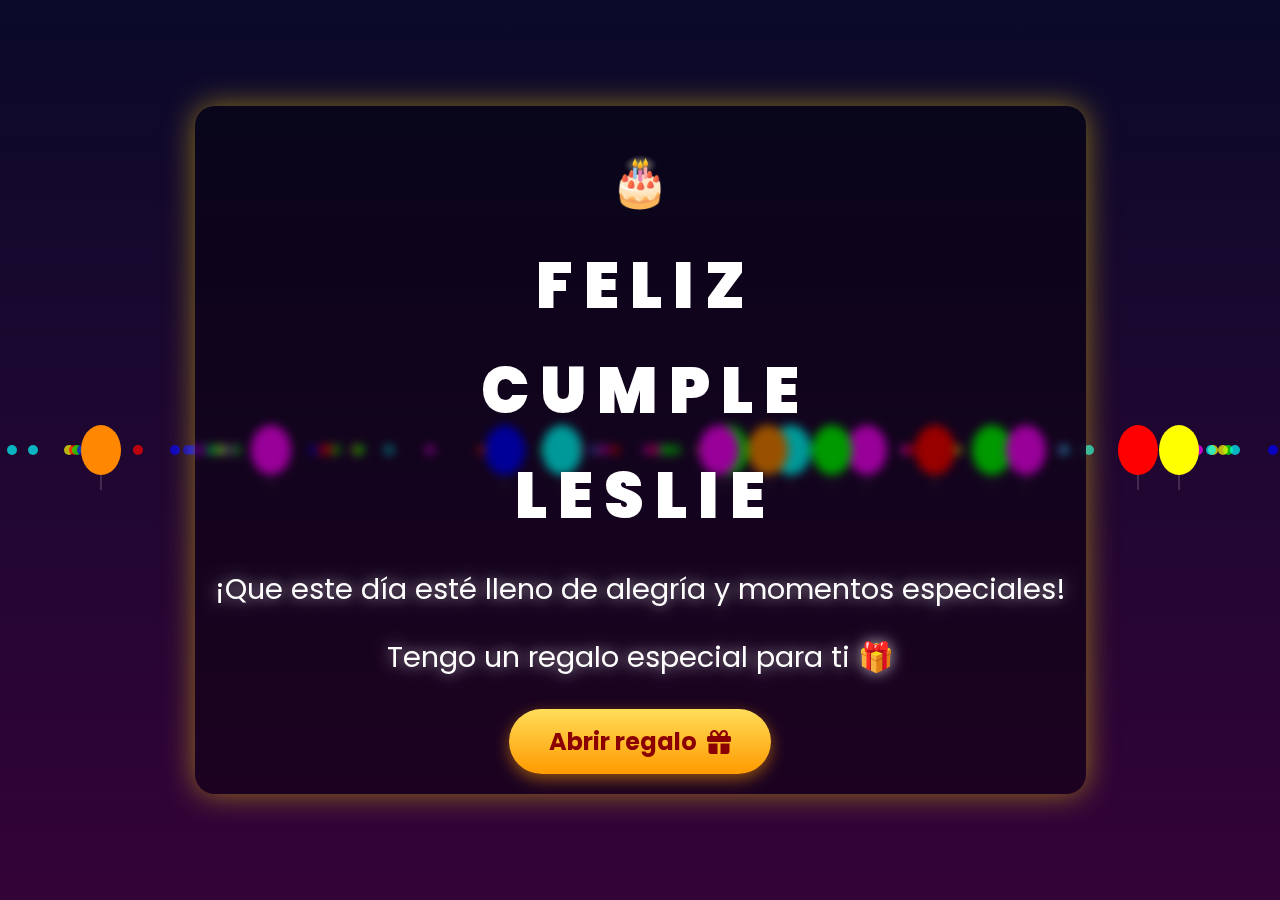
<file: index.html>
<!DOCTYPE html>
<html lang="es">
<head>
    <meta charset="UTF-8">
    <meta http-equiv="X-UA-Compatible" content="IE=edge">
    <meta name="viewport" content="width=device-width, initial-scale=1.0">
    <link rel="stylesheet" href="style.css">
    <link rel="icon" href="#" type="image/x-icon">
    <link rel="stylesheet" href="https://cdnjs.cloudflare.com/ajax/libs/font-awesome/6.4.0/css/all.min.css">
    <title>¡Feliz Cumpleaños!</title>
</head>
<body>
    <div class="container">
        <div class="birthday-cake">🎂</div>
        
        <div class="greetings">
            <span>F</span>
            <span>E</span>
            <span>L</span>
            <span>I</span>
            <span>Z</span>
        </div>
        <div class="greetings">
            <span>C</span>
            <span>U</span>
            <span>M</span>
            <span>P</span>
            <span>L</span>
            <span>E</span>
        </div>
       
        
        <div class="greetings">
            <span>L</span>
            <span>E</span>
            <span>S</span>
            <span>L</span>
            <span>I</span>
            <span>E</span>
        </div>
        
        <div class="message">
            <span>¡Que este día esté lleno de alegría y momentos especiales!</span>
        </div>
        
        <div class="message">
            <span>Tengo un regalo especial para ti 🎁</span>
        </div>
        
        <div class="button">
            <button>
                <a href="regalo.html">Abrir regalo <i class="fas fa-gift"></i></a>
            </button>
        </div>
    </div>

    <script>
        // Crear confeti
        function createConfetti() {
            const colors = ['#ff0000', '#00ff00', '#0000ff', '#ffff00', '#ff00ff', '#00ffff'];
            
            for (let i = 0; i < 100; i++) {
                const confetti = document.createElement('div');
                confetti.className = 'confetti';
                confetti.style.left = Math.random() * 100 + 'vw';
                confetti.style.backgroundColor = colors[Math.floor(Math.random() * colors.length)];
                confetti.style.animationDuration = (Math.random() * 5 + 5) + 's';
                confetti.style.animationDelay = (Math.random() * 5) + 's';
                document.body.appendChild(confetti);
            }
        }
        
        // Crear globos
        function createBalloons() {
            const colors = ['#ff0000', '#00ff00', '#0000ff', '#ffff00', '#ff00ff', '#00ffff', '#ff8800'];
            
            for (let i = 0; i < 15; i++) {
                const balloon = document.createElement('div');
                balloon.className = 'balloon';
                balloon.style.setProperty('--i', Math.random());
                balloon.style.left = Math.random() * 100 + 'vw';
                balloon.style.backgroundColor = colors[Math.floor(Math.random() * colors.length)];
                balloon.style.animationDuration = (Math.random() * 10 + 15) + 's';
                document.body.appendChild(balloon);
            }
        }
        
        // Iniciar efectos
        document.addEventListener('DOMContentLoaded', function() {
            createConfetti();
            createBalloons();
        });
    </script>
</body>
</html>
</file>
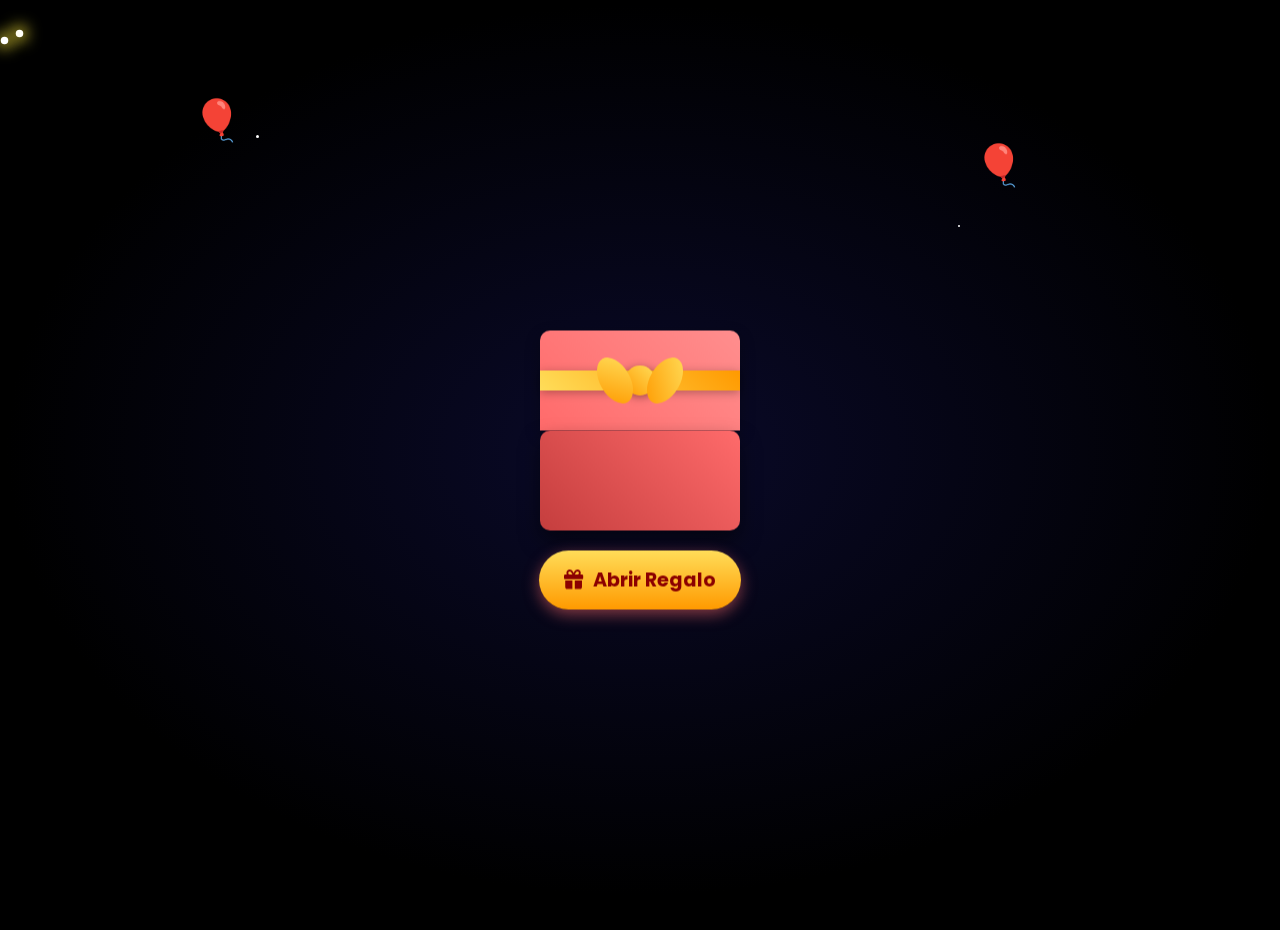
<file: regalo.html>
<!DOCTYPE html>
<html lang="es">
<head>
    <meta charset="UTF-8">
    <meta http-equiv="X-UA-Compatible" content="IE=edge">
    <meta name="viewport" content="width=device-width, initial-scale=1.0">
    <link rel="stylesheet" href="regalo.css ">
    <link rel="stylesheet" href="https://cdnjs.cloudflare.com/ajax/libs/font-awesome/6.4.0/css/all.min.css">
    <title>¡Tu Regalo Especial!</title>
</head>
<body>
    <div class="night"></div>
    <div class="birthday-background">
        <div class="floating-elements">
            <div class="floating-balloons"></div>
            <div class="floating-confetti"></div>
            <div class="twinkling-stars"></div>
        </div>
        
        <!-- Efectos especiales de explosión -->
        <div class="explosion-effect" id="explosionEffect"></div>
        <div class="confetti-floor" id="confettiFloor"></div>
        
        <!-- Contenedor del regalo que desaparecerá -->
        <div class="gift-animation-container" id="giftContainer">
            <div class="gift-box">
                <div class="box">
                    <div class="box-top">
                        <div class="box-lid">
                            <div class="ribbon"></div>
                            <div class="bow">
                                <div class="bow-center"></div>
                                <div class="bow-loop bow-left"></div>
                                <div class="bow-loop bow-right"></div>
                            </div>
                        </div>
                    </div>
                    <div class="box-bottom">
                        <div class="box-content">
                            <div class="sparkle"></div>
                        </div>
                    </div>
                </div>
            </div>
            
            <div class="light-effect"></div>
            
            <!-- Botón para abrir el regalo -->
            <button class="action-button open-gift-btn" id="openGiftBtn">
                <i class="fas fa-gift"></i> Abrir Regalo
            </button>
        </div>
        
        <!-- Contenedor de la carta que aparecerá después -->
        <div class="letter-container" id="letterContainer">
            <div class="letter">
                <div class="letter-content">
                    <h1 class="letter-title">¡Feliz Cumpleaños <span class="name">Leslie</span>!</h1>
                    <div class="lyrics-scroll">
                        <div class="scroll-content">
                            <div class="lyrics-container">
                                <p class="lyric-line">.</p>
                                <p class="lyric-line">En un día feliz</p>
                                <p class="lyric-line">Una niña nació</p>
                                <p class="lyric-line">Que se llama Leslie</p>
                                <p class="lyric-line">Y que sea feliz</p>
                                <p class="lyric-line">🎶</p>
                                <p class="lyric-line">Al partir su pastel</p>
                                <p class="lyric-line">Un deseo pidió!</p>
                                <p class="lyric-line">¡Y que se cumpla ese deseo!</p>
                                <p class="lyric-line">¡Y que sea feliz!</p><br>
                                <p class="lyric-line">¡Feliz Cumpleañooooosss!</p>

                            </div>
                        </div>
                    </div>
                </div>
            </div>
            
            <!-- Botón para soplar velas (oculto inicialmente) -->
            <button class="action-button blow-candles-btn" id="blowCandlesBtn" style="display: none;">
                <i class="fas fa-wind"></i> Soplar Velas
            </button>
        </div>
        
        <!-- Área de velas -->
  <!-- Área de velas -->
<!-- Área de velas -->
<div class="candle-container" id="candleContainer">
    <div class="candle-text">¡Sopla o toca las velas para apagarlas!</div><br>
    <div class="candle-text">¡Y pide un deseooo!</div><br><br>
    <div class="candles">
        <div class="candle" id="candle1">
            <div class="flame"></div>
        </div>
        <div class="candle" id="candle2">
            <div class="flame"></div>
        </div>
        <div class="candle" id="candle3">
            <div class="flame"></div>
        </div>
        <div class="candle" id="candle4">
            <div class="flame"></div>
        </div>
        <div class="candle" id="candle5">
            <div class="flame"></div>
        </div>
    </div>
</div>

<!-- El pastel se creará automáticamente con JavaScript -->
        
        <!-- Piñata virtual -->
        <div class="pinata-container" id="pinataContainer">
            <div class="pinata-instructions">¡Rompe la piñata para descubrir la sorpresa final!</div>
            <div class="pinata" id="pinata">
                <div class="pinata-body">
                    <img src="img/pinata.png" alt="Piñata" style="width: 150px; height: 200px;">
                </div>
                <div class="pinata-decoration"></div>
            </div>
            
            <!-- Botón para romper piñata -->
            <button class="action-button break-pinata-btn" id="breakPinataBtn">
                <i class="fas fa-burst"></i> Romper Piñata
            </button>
        </div>
        
        <!-- Regalo final después de romper la piñata -->
        <div class="final-gift-container" id="finalGiftContainer">
            <div class="final-gift">
                <div class="final-gift-icon">🎁</div>
                <h2 class="final-gift-title">¡Felicidades!</h2>
                <p class="final-gift-message">Has desbloqueado tu regalo especial</p>
                <div class="final-gift-content" style="margin-left: 30%;">
                    <img id="randomGiftImage"  alt="Regalo especial" style="width: 150px; height: 200px;">
                    
                </div>
                <p class="gift-description">Eres la persona más especial en este día. ¡Disfruta tu regalo!</p>
            </div><br><br><br>
            
            <!-- Botones finales DENTRO del contenedor del regalo final -->
            <div class="final-buttons" id="finalButtons">
                <button class="back-button" onclick="window.location.href='index.html'">
                    <i class="fas fa-home"></i> Volver al Inicio
                </button>
                <button class="back-button" onclick="window.location.href='regalo.html'">
                    <i class="fas fa-redo"></i> Ver de Nuevo
                </button>
            </div>
        </div>
    </div>
    
    <audio id="blowSound" preload="auto">
        <source src="https://assets.mixkit.co/sfx/preview/mixkit-wind-whistling-1361.mp3" type="audio/mpeg">
    </audio>
    
    <audio id="pinataSound" preload="auto">
        <source src="https://assets.mixkit.co/sfx/preview/mixkit-arcade-game-jump-coin-216.mp3" type="audio/mpeg">
    </audio>

    <script src="regalo.js"></script>
    <script src="main.js"></script>
</body>
</html>
</file>
<file: style.css>
@import url('https://fonts.googleapis.com/css2?family=Poppins:ital,wght@0,500;1,900&display=swap');

* {
    font-family: 'Poppins', cursive;
    margin: 0;
    padding: 0;
    box-sizing: border-box;
}

body {
    color: azure;
    width: 100%;
    min-height: 100vh;
    display: flex;
    flex-direction: column;
    align-items: center;
    justify-content: center;
    background: linear-gradient(to bottom, #0a0a2a, #340338);
    overflow: hidden;
    position: relative;
}

/* Confeti */
.confetti {
    position: absolute;
    width: 10px;
    height: 10px;
    background-color: #f00;
    opacity: 0.7;
    border-radius: 50%;
    animation: fall linear forwards;
    z-index: -1;
}

@keyframes fall {
    to {
        transform: translateY(100vh) rotate(720deg);
    }
}

/* Globos */
.balloon {
    position: absolute;
    width: 40px;
    height: 50px;
    border-radius: 50%;
    animation: float 15s infinite;
    z-index: -1;
}

.balloon:before {
    content: "";
    position: absolute;
    bottom: -15px;
    left: 50%;
    width: 1px;
    height: 15px;
    background: rgba(255, 255, 255, 0.3);
    transform: translateX(-50%);
}

@keyframes float {
    0% {
        transform: translateY(100vh) translateX(0);
    }
    100% {
        transform: translateY(-100px) translateX(calc((var(--i) - 0.5) * 100px));
    }
}

.container {
    text-align: center;
    padding: 20px;
    background: rgba(0, 0, 0, 0.4);
    border-radius: 20px;
    box-shadow: 0 0 30px rgba(255, 215, 0, 0.5);
    z-index: 1;
    backdrop-filter: blur(5px);
}
.greetings {
    font-size: 4rem;
    font-weight: 850;
    margin-bottom: 10px;
    color: #ffffff;
}

.greetings > span {
    animation: glow 2.5s ease-in-out infinite;
    display: inline-block;
}

@keyframes glow {
    0%, 100% {
        text-shadow: 0 0 20px #ffffff, 0 0 30px #ffffff, 0 0 40px #ffffff;
        transform: scale(1.05);
    }
    50% {
        text-shadow: 0 0 30px #4d79ff, 0 0 50px #4d79ff, 0 0 60px #4d79ff;
        transform: scale(1.1);
    }
}

.greetings > span:nth-child(1) { animation-delay: 0.1s; }
.greetings > span:nth-child(2) { animation-delay: 0.2s; }
.greetings > span:nth-child(3) { animation-delay: 0.3s; }
.greetings > span:nth-child(4) { animation-delay: 0.4s; }
.greetings > span:nth-child(5) { animation-delay: 0.5s; }
.greetings > span:nth-child(6) { animation-delay: 0.6s; }
.greetings > span:nth-child(7) { animation-delay: 0.7s; }
.greetings > span:nth-child(8) { animation-delay: 0.8s; }

.message {
    font-size: 1.8rem;
    margin: 25px 0;
    color: #ffffff;
    text-shadow: 0 0 15px rgba(255, 255, 255, 0.7);
}

.button {
    margin-top: 30px;
}

.button button {
    background: linear-gradient(to bottom, #ffdd59, #ff9a00);
    border: none;
    padding: 15px 40px;
    font-size: 1.5rem;
    font-weight: bold;
    cursor: pointer;
    border-radius: 50px;
    color: #8b0000;
    box-shadow: 0 5px 15px rgba(255, 157, 0, 0.5);
    transition: all 0.3s ease;
    position: relative;
    overflow: hidden;
}

.button button:before {
    content: '';
    position: absolute;
    top: -10px;
    left: -10px;
    right: -10px;
    bottom: -10px;
    background: linear-gradient(45deg, #ff0000, #ff9900, #ffdd00, #ff9900, #ff0000);
    background-size: 400%;
    z-index: -1;
    border-radius: 50px;
    filter: blur(15px);
    opacity: 0;
    transition: opacity 0.3s ease;
}

.button button:hover {
    transform: translateY(-3px);
    box-shadow: 0 8px 20px rgba(255, 157, 0, 0.7);
}

.button button:hover:before {
    opacity: 1;
    animation: glowing 1.5s linear infinite;
}

.button button:active {
    transform: translateY(1px);
}

@keyframes glowing {
    0% { background-position: 0 0; }
    50% { background-position: 400% 0; }
    100% { background-position: 0 0; }
}

.button a {
    text-decoration: none;
    color: inherit;
    display: flex;
    align-items: center;
    justify-content: center;
    gap: 10px;
}

.birthday-cake {
    font-size: 3rem;
    margin: 20px 0;
    animation: bounce 2s infinite;
}

@keyframes bounce {
    0%, 100% { transform: translateY(0); }
    50% { transform: translateY(-15px); }
}

@media screen and (max-width: 574px) {
    .greetings {
        font-size: 2.5rem;
    }
    
    .message {
        font-size: 1.2rem;
    }
    
    .button button {
        padding: 12px 30px;
        font-size: 1.2rem;
    }
    
    .birthday-cake {
        font-size: 2rem;
    }
}
/* BOTONES - Aparecen después de todas las animaciones */
.final-buttons {
    display: flex;
    gap: 20px;
    margin-top: auto;
    margin-top: 40px;
    flex-wrap: wrap;
    justify-content: center;
    opacity: 0;
    transform: translateY(20px);
    animation: buttonsAppear 1.5s forwards;
    animation-delay: 25s; /* Después de que termine el último párrafo */
}

@keyframes buttonsAppear {
    to {
        opacity: 1;
        transform: translateY(0);
    }
}

.back-button, .repeat-button {
    background: linear-gradient(to bottom, #ffdd59, #ff9a00);
    border: none;
    padding: 15px 30px;
    font-size: 1.2rem;
    font-weight: bold;
    cursor: pointer;
    border-radius: 50px;
    color: #8b0000;
    box-shadow: 0 5px 15px rgba(255, 157, 0, 0.5);
    transition: all 0.3s ease;
    display: flex;
    align-items: center;
    gap: 10px;
    font-family: 'Poppins', cursive;
}

.back-button:hover, .repeat-button:hover {
    transform: translateY(-3px);
    box-shadow: 0 8px 20px rgba(255, 157, 0, 0.7);
}

/* Ajustar el contenedor de la carta para incluir espacio para los botones */
.letter {
    background: linear-gradient(to bottom, #fffdf5, #fff6e5);
    border-radius: 15px;
    padding: 30px;
    box-shadow: 0 10px 30px rgba(0, 0, 0, 0.5), 
                0 0 0 10px #ff6b6b, 
                0 0 0 12px #ffdd59,
                0 0 20px rgba(255, 221, 89, 0.5);
    position: relative;
    font-family: 'Dancing Script', cursive;
    margin-bottom: 40px; /* Espacio para los botones */
}

/* Asegurar que el scroll termine mostrando el final del texto */
.lyrics-scroll {
    max-height: 250px;
    overflow: hidden;
    margin: 20px 0;
    padding: 10px;
    position: relative;
    border-radius: 10px;
    background: rgba(255, 249, 230, 0.7);
}

.scroll-content {
    animation: autoScroll 45s linear forwards; /* Aumentado a 45s */
    animation-delay: 2s;
}

@keyframes autoScroll {
    0% {
        transform: translateY(0);
    }
    100% {
        transform: translateY(-80%); /* Para asegurar que se vea el final */
    }
}

/* Ajustar los tiempos de animación de los párrafos */
.lyric-line:nth-child(1) { animation-delay: 2s; }
.lyric-line:nth-child(2) { animation-delay: 3s; }
.lyric-line:nth-child(3) { animation-delay: 4; }
.lyric-line:nth-child(4) { animation-delay: 5s; }
.lyric-line:nth-child(5) { animation-delay: 6s; }
.lyric-line:nth-child(6) { animation-delay: 7s; }
.lyric-line:nth-child(7) { animation-delay: 8s; }
.lyric-line:nth-child(8) { animation-delay: 9s; }
.lyric-line:nth-child(9) { animation-delay: 10s; }
.lyric-line:nth-child(10) { animation-delay: 11s; }
.lyric-line:nth-child(11) { animation-delay: 12s; }
.lyric-line:nth-child(12) { animation-delay: 13s; }

/* Responsive */
@media screen and (max-width: 768px) {
    .final-buttons {
        flex-direction: column;
        align-items: center;
        margin-top: 30px;
    }
    
    .back-button, .repeat-button {
        width: 100%;
        max-width: 250px;
        justify-content: center;
    }
    
    .lyrics-scroll {
        max-height: 200px;
    }
    
    @keyframes autoScroll {
        0% {
            transform: translateY(0);
        }
        100% {
            transform: translateY(-85%);
        }
    }
}
</file>
<file: regalo.css>
@import url('https://fonts.googleapis.com/css2?family=Poppins:ital,wght@0,500;1,900&display=swap');
@import url('https://fonts.googleapis.com/css2?family=Dancing+Script:wght@700&display=swap');

* {
    margin: 0;
    padding: 0;
    box-sizing: border-box;
}

body {
    background-color: #000;
    min-height: 100vh;
    display: flex;
    justify-content: center;
    align-items: center;
    overflow: hidden;
    position: relative;
    color: #fff;
    font-family: 'Poppins', cursive;
    transition: transform 0.3s ease;
}

body.shaking {
    animation: shake 0.5s ease-in-out;
}

@keyframes shake {
    0%, 100% { transform: translateX(0); }
    10%, 30%, 50%, 70%, 90% { transform: translateX(-10px); }
    20%, 40%, 60%, 80% { transform: translateX(10px); }
}

.night {
    position: fixed;
    left: 0;
    top: 0;
    width: 100%;
    height: 100%;
    background: radial-gradient(ellipse at center, #0a0a2a 0%, #000000 70%);
    z-index: -2;
}

.birthday-background {
    position: relative;
    width: 100%;
    min-height: 100vh;
    display: flex;
    flex-direction: column;
    justify-content: center;
    align-items: center;
    padding: 20px;
    z-index: 1;
}

.floating-elements {
    position: absolute;
    width: 100%;
    height: 100%;
    pointer-events: none;
    z-index: 0;
}

/* Estrellas centelleantes */
.twinkling-stars::before,
.twinkling-stars::after,
.twinkling-stars i {
    content: "";
    position: absolute;
    background-color: #fff;
    border-radius: 50%;
    animation: twinkle 4s infinite;
}

.twinkling-stars::before {
    width: 3px;
    height: 3px;
    top: 15%;
    left: 20%;
    animation-delay: 0.5s;
}

.twinkling-stars::after {
    width: 2px;
    height: 2px;
    top: 25%;
    right: 25%;
    animation-delay: 1.5s;
}

@keyframes twinkle {
    0%, 100% { opacity: 0.2; }
    50% { opacity: 1; }
}

/* Globos flotantes */
.floating-balloons::before,
.floating-balloons::after {
    content: "🎈";
    position: absolute;
    font-size: 2.5rem;
    animation: floatBalloon 15s infinite;
}

.floating-balloons::before {
    top: 10%;
    left: 15%;
    animation-delay: 0s;
}

.floating-balloons::after {
    top: 15%;
    right: 20%;
    animation-delay: 7s;
}

@keyframes floatBalloon {
    0%, 100% {
        transform: translateY(0) rotate(0deg);
    }
    33% {
        transform: translateY(-30vh) rotate(5deg);
    }
    66% {
        transform: translateY(-60vh) rotate(-5deg);
    }
    100% {
        transform: translateY(-100vh) rotate(0deg);
    }
}

/* Contenedor de animación del regalo */
.gift-animation-container {
    position: relative;
    margin: 30px 0;
    perspective: 1000px;
    opacity: 1;
    transition: opacity 1.5s ease;
    position: absolute;
    top: 50%;
    left: 50%;
    transform: translate(-50%, -50%);
    z-index: 1000;
}

.gift-box {
    width: 200px;
    height: 200px;
    position: relative;
    margin: 0 auto;
    transform-style: preserve-3d;
}

.box {
    width: 100%;
    height: 100%;
    position: relative;
    transform-style: preserve-3d;
}

.box-top, .box-bottom {
    position: absolute;
    width: 100%;
    height: 50%;
    transform-style: preserve-3d;
}

.box-top {
    top: 0;
    transform-origin: bottom;
}

.box-bottom {
    bottom: 0;
    background: linear-gradient(45deg, #c53e3e, #ff6b6b);
    border-radius: 10px;
    box-shadow: 0 10px 20px rgba(0, 0, 0, 0.5);
}

.box-lid {
    width: 100%;
    height: 100%;
    background: linear-gradient(45deg, #ff6b6b, #ff8e8e);
    border-radius: 10px 10px 0 0;
    position: relative;
    box-shadow: 0 5px 15px rgba(0, 0, 0, 0.3);
}

@keyframes openTop {
    0% {
        transform: rotateX(0deg);
    }
    100% {
        transform: rotateX(-120deg);
    }
}

@keyframes giftEntrance {
    0% {
        opacity: 0;
        transform: translateY(100px) scale(0.5) rotate(20deg);
    }
    50% {
        transform: translateY(-20px) scale(1.1) rotate(-5deg);
    }
    100% {
        opacity: 1;
        transform: translateY(0) scale(1) rotate(0deg);
    }
}

/* Moño y decoración */
.ribbon {
    position: absolute;
    width: 100%;
    height: 20px;
    background: linear-gradient(45deg, #ffdd59, #ff9a00);
    top: 50%;
    left: 0;
    transform: translateY(-50%);
    box-shadow: 0 2px 10px rgba(0, 0, 0, 0.3);
}

.bow {
    position: absolute;
    top: 50%;
    left: 50%;
    transform: translate(-50%, -50%);
    width: 60px;
    height: 60px;
    z-index: 2;
}

.bow-center {
    width: 30px;
    height: 30px;
    background: linear-gradient(45deg, #ff9a00, #ffdd59);
    border-radius: 50%;
    position: absolute;
    top: 50%;
    left: 50%;
    transform: translate(-50%, -50%);
    box-shadow: 0 2px 10px rgba(0, 0, 0, 0.3);
}

.bow-loop {
    position: absolute;
    width: 30px;
    height: 50px;
    background: linear-gradient(45deg, #ff9a00, #ffdd59);
    border-radius: 50%;
    top: 50%;
}

.bow-left {
    left: -10px;
    transform: translateY(-50%) rotate(-30deg);
}

.bow-right {
    right: -10px;
    transform: translateY(-50%) rotate(30deg);
}

/* Contenido del regalo */
.box-content {
    width: 100%;
    height: 100%;
    display: flex;
    justify-content: center;
    align-items: center;
    position: relative;
    overflow: hidden;
}

.sparkle {
    width: 20px;
    height: 20px;
    background: #ffdd59;
    border-radius: 50%;
    box-shadow: 0 0 20px #ffdd59, 0 0 40px #ffdd59;
    opacity: 0;
}

@keyframes sparklePulse {
    0%, 100% {
        opacity: 0;
        transform: scale(0.5);
    }
    50% {
        opacity: 1;
        transform: scale(1.5);
    }
}

/* Efecto de luz */
.light-effect {
    position: absolute;
    width: 300px;
    height: 300px;
    background: radial-gradient(circle, rgba(255, 219, 100, 0.4) 0%, rgba(255, 219, 100, 0) 70%);
    top: 50%;
    left: 50%;
    transform: translate(-50%, -50%);
    border-radius: 50%;
    z-index: -1;
    opacity: 0;
}

@keyframes lightAppear {
    0% {
        opacity: 0;
        transform: translate(-50%, -50%) scale(0.5);
    }
    100% {
        opacity: 1;
        transform: translate(-50%, -50%) scale(1);
    }
}

/* Contenedor de la carta (inicialmente oculto) */
.letter-container {
    position: relative;
    text-align: center;
    max-width: 600px;
    width: 90%;
    margin-top: 0;
    opacity: 0;
    transform: scale(0.8);
    transition: all 1.5s ease;
    position: absolute;
    top: 50%;
    left: 50%;
    transform: translate(-50%, -50%) scale(0.8);
    z-index: 995;
}

.letter {
    background: linear-gradient(to bottom, #fffdf5, #fff6e5);
    border-radius: 15px;
    padding: 30px;
    box-shadow: 0 10px 30px rgba(0, 0, 0, 0.5), 
                0 0 0 10px #ff6b6b, 
                0 0 0 12px #ffdd59,
                0 0 20px rgba(255, 221, 89, 0.5);
    position: relative;
    font-family: 'Dancing Script', cursive;
}

.letter:before {
    content: "";
    position: absolute;
    top: -15px;
    left: 50%;
    transform: translateX(-50%);
    width: 30px;
    height: 30px;
    background: #ff6b6b;
    clip-path: polygon(50% 0%, 0% 100%, 100% 100%);
}

.letter-content {
    position: relative;
    padding: 20px;
}

.letter-title {
    color: #ff6b6b;
    font-size: 2.5rem;
    margin-bottom: 25px;
    text-shadow: 2px 2px 0px rgba(0, 0, 0, 0.1);
}

.name {
    color: #ff8e8e;
}

/* Contenedor de letras con scroll automático */
.lyrics-scroll {
    max-height: 250px;
    overflow: hidden;
    margin: 20px 0;
    padding: 10px;
    position: relative;
    border-radius: 10px;
    background: rgba(255, 249, 230, 0.7);
}

.scroll-content {
    animation: autoScroll 40s linear forwards;
    animation-delay: 2s;
}

@keyframes autoScroll {
    0% {
        transform: translateY(0);
    }
    100% {
        transform: translateY(-70%);
    }
}

.lyrics-container {
    padding: 10px;
}

.lyric-line {
    font-size: 1.6rem;
    color: #5a3a2d;
    margin: 15px 0;
    opacity: 0;
    transform: translateX(-50px);
    animation: lyricAppear 1s forwards;
    text-align: center;
    font-weight: bold;
}

.lyric-line:nth-child(1) { animation-delay: 2s; }
.lyric-line:nth-child(2) { animation-delay: 3s; }
.lyric-line:nth-child(3) { animation-delay: 4s; }
.lyric-line:nth-child(4) { animation-delay: 5s; }
.lyric-line:nth-child(5) { animation-delay: 6s; }
.lyric-line:nth-child(6) { animation-delay: 7s; }
.lyric-line:nth-child(7) { animation-delay: 8s; }
.lyric-line:nth-child(8) { animation-delay: 9s; }
.lyric-line:nth-child(9) { animation-delay: 10s; }
.lyric-line:nth-child(10) { animation-delay: 11s; }
.lyric-line:nth-child(11) { animation-delay: 12s; }
.lyric-line:nth-child(12) { animation-delay: 13s; }

@keyframes lyricAppear {
    to {
        opacity: 1;
        transform: translateX(0);
    }
}

/* Botones de acción */
.action-button {
    background: linear-gradient(to bottom, #ff6b6b, #ff8e8e);
    border: none;
    padding: 15px 25px;
    font-size: 1.2rem;
    font-weight: bold;
    cursor: pointer;
    border-radius: 50px;
    color: white;
    box-shadow: 0 5px 15px rgba(255, 107, 107, 0.5);
    transition: all 0.2s ease;
    display: flex;
    align-items: center;
    gap: 10px;
    font-family: 'Poppins', cursive;
    margin: 20px auto;
    z-index: 1001;
    position: relative;
}

.action-button:hover {
    transform: translateY(-3px);
    box-shadow: 0 8px 20px rgba(255, 107, 107, 0.7);
}

.open-gift-btn {
    background: linear-gradient(to bottom, #ffdd59, #ff9a00);
    color: #8b0000;
}

.blow-candles-btn {
    background: linear-gradient(to bottom, #5ac8fa, #007aff);
}

.break-pinata-btn {
    background: linear-gradient(to bottom, #ff2d55, #ff3b30);
}

/* Botones finales - ahora dentro del contenedor del regalo final */
.final-buttons {
    display: flex;
    gap: 20px;
    margin-left: 50%;
    margin-top: 30px;
    flex-wrap: wrap;
    justify-content: center;
    opacity: 0;
    visibility: hidden;
    transition: opacity 1s ease, visibility 1s ease;
}

.final-buttons.visible {
    opacity: 1;
    visibility: visible;
}

.back-button, .repeat-button {
    background: linear-gradient(to bottom, #ffdd59, #ff9a00);
    border: none;
    padding: 15px 30px;
    font-size: 1.2rem;
    font-weight: bold;
    cursor: pointer;
    border-radius: 50px;
    color: #8b0000;
    box-shadow: 0 5px 15px rgba(255, 157, 0, 0.5);
    transition: all 0.3s ease;
    display: flex;
    align-items: center;
    gap: 10px;
    font-family: 'Poppins', cursive;
}

.back-button:hover, .repeat-button:hover {
    transform: translateY(-3px);
    box-shadow: 0 8px 20px rgba(255, 157, 0, 0.7);
}

/* Efectos de confeti */
.floating-confetti {
    position: absolute;
    width: 100%;
    height: 100%;
    pointer-events: none;
}

/* Clases para controlar visibilidad */
.hidden {
    opacity: 0 !important;
    pointer-events: none;
}

.visible {
    opacity: 1 !important;
    transform: translate(-50%, -50%) scale(1) !important;
    pointer-events: all;
}

/* Responsive */
@media screen and (max-width: 768px) {
    .gift-box {
        width: 150px;
        height: 150px;
    }
    
    .letter-title {
        font-size: 2rem;
    }
    
    .lyric-line {
        font-size: 1.4rem;
    }
    
    .final-buttons {
        flex-direction: column;
        align-items: center;
    }
    
    .back-button, .repeat-button {
        width: 100%;
        max-width: 250px;
        justify-content: center;
    }
    
    .action-button {
        padding: 12px 20px;
        font-size: 1rem;
    }
    
    .lyrics-scroll {
        max-height: 200px;
    }
    
    @keyframes autoScroll {
        0% {
            transform: translateY(0);
        }
        100% {
            transform: translateY(-75%);
        }
    }
}

/* Efecto de explosión de confeti a pantalla completa */
.explosion-effect {
    position: fixed;
    top: 0;
    left: 0;
    width: 100%;
    height: 100%;
    pointer-events: none;
    z-index: 999;
    opacity: 0;
    overflow: hidden;
}

.confetti-piece {
    position: absolute;
    width: 12px;
    height: 12px;
    opacity: 0;
    z-index: 1000;
}

/* Formas de confeti más variadas */
.confetti-piece::before {
    content: "";
    position: absolute;
    width: 100%;
    height: 100%;
    background-color: currentColor;
}

.confetti-piece.circle::before {
    border-radius: 50%;
}

.confetti-piece.rectangle::before {
    transform: rotate(45deg);
}

.confetti-piece.star::before {
    clip-path: polygon(50% 0%, 61% 35%, 98% 35%, 68% 57%, 79% 91%, 50% 70%, 21% 91%, 32% 57%, 2% 35%, 39% 35%);
}

.confetti-piece.heart::before {
    clip-path: polygon(50% 0%, 0% 100%, 100% 100%);
}

/* Animación de explosión masiva */
@keyframes massiveExplosion {
    0% {
        opacity: 0;
        transform: translate(-50%, -50%) scale(0);
    }
    10% {
        opacity: 1;
        transform: translate(-50%, -50%) scale(1.5);
    }
    100% {
        opacity: 0;
        transform: translate(
            calc(-50% + var(--translate-x)), 
            calc(-50% + var(--translate-y))
        ) rotate(var(--rotation)) scale(0.5);
    }
}

/* Animación para confeti que cae al suelo y se queda */
@keyframes fallToGround {
    0% {
        opacity: 0;
        transform: translate(-50%, -50%) scale(0);
    }
    10% {
        opacity: 1;
        transform: translate(-50%, -50%) scale(1.5);
    }
    100% {
        opacity: 1;
        transform: translate(
            calc(-50% + var(--translate-x)), 
            calc(50vh + var(--translate-y))
        ) rotate(var(--rotation)) scale(0.8);
    }
}

/* Contenedor para confeti en el suelo */
.confetti-floor {
    position: fixed;
    bottom: 0;
    left: 0;
    width: 100%;
    height: 20%;
    pointer-events: none;
    z-index: 900;
    overflow: hidden;
}

.floor-confetti {
    position: absolute;
    width: 10px;
    height: 10px;
    bottom: 0;
    opacity: 0;
    z-index: 901;
}

.floor-confetti::before {
    content: "";
    position: absolute;
    width: 100%;
    height: 100%;
    background-color: currentColor;
}

.floor-confetti.circle::before {
    border-radius: 50%;
}

.floor-confetti.rectangle::before {
    transform: rotate(45deg);
}

.floor-confetti.star::before {
    clip-path: polygon(50% 0%, 61% 35%, 98% 35%, 68% 57%, 79% 91%, 50% 70%, 21% 91%, 32% 57%, 2% 35%, 39% 35%);
}

.floor-confetti.heart::before {
    clip-path: polygon(50% 0%, 0% 100%, 100% 100%);
}

/* Efecto de destello de luz */
@keyframes flash {
    0%, 100% { opacity: 0; }
    5% { opacity: 1; }
    15% { opacity: 0.8; }
    25% { opacity: 0.3; }
    100% { opacity: 0; }
}

.flash-overlay {
    position: fixed;
    top: 0;
    left: 0;
    width: 100%;
    height: 100%;
    background: white;
    z-index: 998;
    opacity: 0;
    pointer-events: none;
}

/* Aumentar el efecto de luz */
.light-effect {
    position: absolute;
    width: 100vw;
    height: 100vh;
    background: radial-gradient(circle, 
        rgba(255, 255, 255, 0.8) 0%, 
        rgba(255, 219, 100, 0.6) 20%,
        rgba(255, 150, 100, 0.4) 40%,
        rgba(255, 100, 100, 0) 70%);
    top: 50%;
    left: 50%;
    transform: translate(-50%, -50%);
    z-index: 997;
    opacity: 0;
}

/* Animación para la explosión de confeti */
@keyframes explosion {
    0% {
        opacity: 0;
    }
    10% {
        opacity: 1;
    }
    100% {
        opacity: 1;
    }
}

/* Efecto de luz brillante */
@keyframes brightLight {
    0% {
        opacity: 0;
    }
    20% {
        opacity: 0.8;
    }
    100% {
        opacity: 0.4;
    }
}

/* Asegurar que el efecto de explosión esté en la parte superior */
.explosion-effect {
    z-index: 1000;
}

/* Estilos para las velas - VERSIÓN CORREGIDA */
.candle-container {
    position: relative;
    text-align: center;
    max-width: 600px;
    width: 90%;
    margin-top: 0;
    opacity: 0;
    transform: scale(0.8);
    transition: all 1.5s ease;
    position: absolute;
    top: 50%;
    left: 50%;
    transform: translate(-50%, -50%) scale(0.8);
    z-index: 995;
    opacity: 0;
    transition: opacity 1s ease;
    pointer-events: none;
    display: flex;
    flex-direction: column;
    align-items: center;
    justify-content: center;
}

.candle-container.visible {
    opacity: 1;
    pointer-events: auto;
}

.candle-text {
    font-size: 1.8rem;
    margin-bottom: 30px;
    color: #ffdd59;
    text-shadow: 0 0 10px rgba(255, 221, 89, 0.8);
    font-family: 'Poppins', cursive;
    text-align: center;
    width: 100%;
}

.candles {
    display: flex;
    gap: 25px;
    margin-left: 65%;
    align-items: flex-end;
    flex-wrap: wrap;
    width: 100%;
}

.candle {
    width: 24px;
    height: 90px;
    background: linear-gradient(to bottom, #ff6b6b, #ff8e8e, #ff6b6b);
    border-radius: 6px;
    position: relative;
    box-shadow: 0 0 15px rgba(255, 107, 107, 0.6);
    display: flex;
}

.flame {
    width: 18px;
    height: 35px;
    background: linear-gradient(to bottom, #ffdd59, #ff9a00, #ff6b6b);
    border-radius: 50% 50% 20% 20%;
    position: absolute;
    top: -30px;
    left: 50%;
    transform: translateX(-50%);
    animation: flicker 1.5s infinite alternate;
    box-shadow: 0 0 25px #ff9a00, 0 0 45px #ffdd59;
}

@keyframes flicker {
    0%, 100% {
        transform: translateX(-50%) scale(1);
        opacity: 0.9;
    }
    50% {
        transform: translateX(-50%) scale(1.1);
        opacity: 1;
    }
}

.candle.blown .flame {
    animation: blowOut 0.5s forwards;
}

@keyframes blowOut {
    to {
        opacity: 0;
        transform: translateX(-50%) scale(0);
    }
}

/* Estilos para la piñata */
.pinata-container {
    position: fixed;
    top: 50%;
    left: 50%;
    transform: translate(-50%, -50%);
    display: flex;
    flex-direction: column;
    align-items: center;
    z-index: 1003;
    opacity: 0;
    transition: opacity 1s ease;
    pointer-events: none;
}

.pinata-container.visible {
    opacity: 1;
    pointer-events: auto;
}

.pinata-instructions {
    font-size: 1.5rem;
    margin-bottom: 30px;
    color: #ffdd59;
    text-shadow: 0 0 10px rgba(255, 221, 89, 0.8);
    font-family: 'Poppins', cursive;
    text-align: center;
}

.pinata {
    cursor: pointer;
    transition: transform 0.3s ease;
}

.pinata:hover {
    transform: scale(1.1);
}

.pinata-body {
    font-size: 5rem;
    filter: drop-shadow(0 0 10px rgba(255, 215, 0, 0.8));
}

.pinata-decoration {
    width: 100%;
    height: 20px;
    background: linear-gradient(to right, #ff0000, #ffff00, #00ff00, #00ffff, #0000ff, #ff00ff, #ff0000);
    border-radius: 10px;
    margin-top: -10px;
}

.pinata.broken {
    animation: breakPinata 1s forwards;
}

@keyframes breakPinata {
    0% {
        transform: scale(1);
    }
    20% {
        transform: scale(1.2) rotate(5deg);
    }
    40% {
        transform: scale(1.1) rotate(-5deg);
    }
    60% {
        transform: scale(0.9) rotate(3deg);
    }
    80% {
        transform: scale(0.8) rotate(-3deg);
    }
    100% {
        transform: scale(0) rotate(0deg);
        opacity: 0;
    }
}

/* Globos que suben desde abajo */
.balloon {
    position: absolute;
    bottom: -100px;
    font-size: 2.5rem;
    animation: floatUp 15s linear forwards;
    z-index: 800;
    filter: drop-shadow(0 0 5px rgba(255, 255, 255, 0.7));
}

@keyframes floatUp {
    0% {
        transform: translateY(0) rotate(0deg);
        opacity: 1;
    }
    90% {
        opacity: 1;
    }
    100% {
        transform: translateY(-120vh) rotate(20deg);
        opacity: 0;
    }
}

/* Contenedor del regalo final */
.final-gift-container {
    position: fixed;
    margin-top: 50px;
    top: 50%;
    left: 50%;
    transform: translate(-50%, -50%);
    z-index: 1005;
    opacity: 0;
    transition: opacity 1s ease;
    pointer-events: none;
    text-align: center;
    width: 90%;
    max-width: 500px;
}

.final-gift-container.visible {
    opacity: 1;
    pointer-events: auto;
}

.final-gift {
    background: linear-gradient(to bottom, #fffdf5, #fff6e5);
    border-radius: 20px;
    padding: 30px;
    box-shadow: 0 15px 35px rgba(0, 0, 0, 0.5), 
                0 0 0 15px #ff6b6b, 
                0 0 0 18px #ffdd59,
                0 0 30px rgba(255, 221, 89, 0.5);
    font-family: 'Dancing Script', cursive;
}

.final-gift-icon {
    font-size: 4rem;
    margin-bottom: 15px;
    filter: drop-shadow(0 0 10px rgba(255, 215, 0, 0.8));
}

.final-gift-title {
    color: #ff6b6b;
    font-size: 2.5rem;
    margin-bottom: 10px;
    text-shadow: 2px 2px 0px rgba(0, 0, 0, 0.1);
}

.final-gift-message {
    color: #5a3a2d;
    font-size: 1.5rem;
    margin-bottom: 20px;
    font-weight: bold;
}

.final-gift-content {
    margin-top: 20px;
    margin-left: 35%;
}

.gift-image {
    max-width: 200px;
    height: auto;
    border-radius: 10px;
    box-shadow: 0 5px 15px rgba(0, 0, 0, 0.3);
    margin-bottom: 15px;
}

.gift-description {
    color: #5a3a2d;
    font-size: 1.2rem;
    line-height: 1.5;
}

/* Responsive para móviles - VELAS */
@media screen and (max-width: 768px) {
    .candle-text {
        font-size: 1.5rem;
        margin-bottom: 25px;
    }
    
    .candles {
        gap: 15px;
    }
    
    .candle {
        width: 20px;
        height: 60px;
    }
    
    .flame {
        width: 15px;
        height: 30px;
        top: -25px;
    }
}

@media screen and (max-width: 480px) {
    .candles {
        gap: 10px;
    }
    
    .candle {
        width: 16px;
        height: 50px;
    }
    
    .flame {
        width: 12px;
        height: 25px;
        top: -20px;
    }
}
</file>
